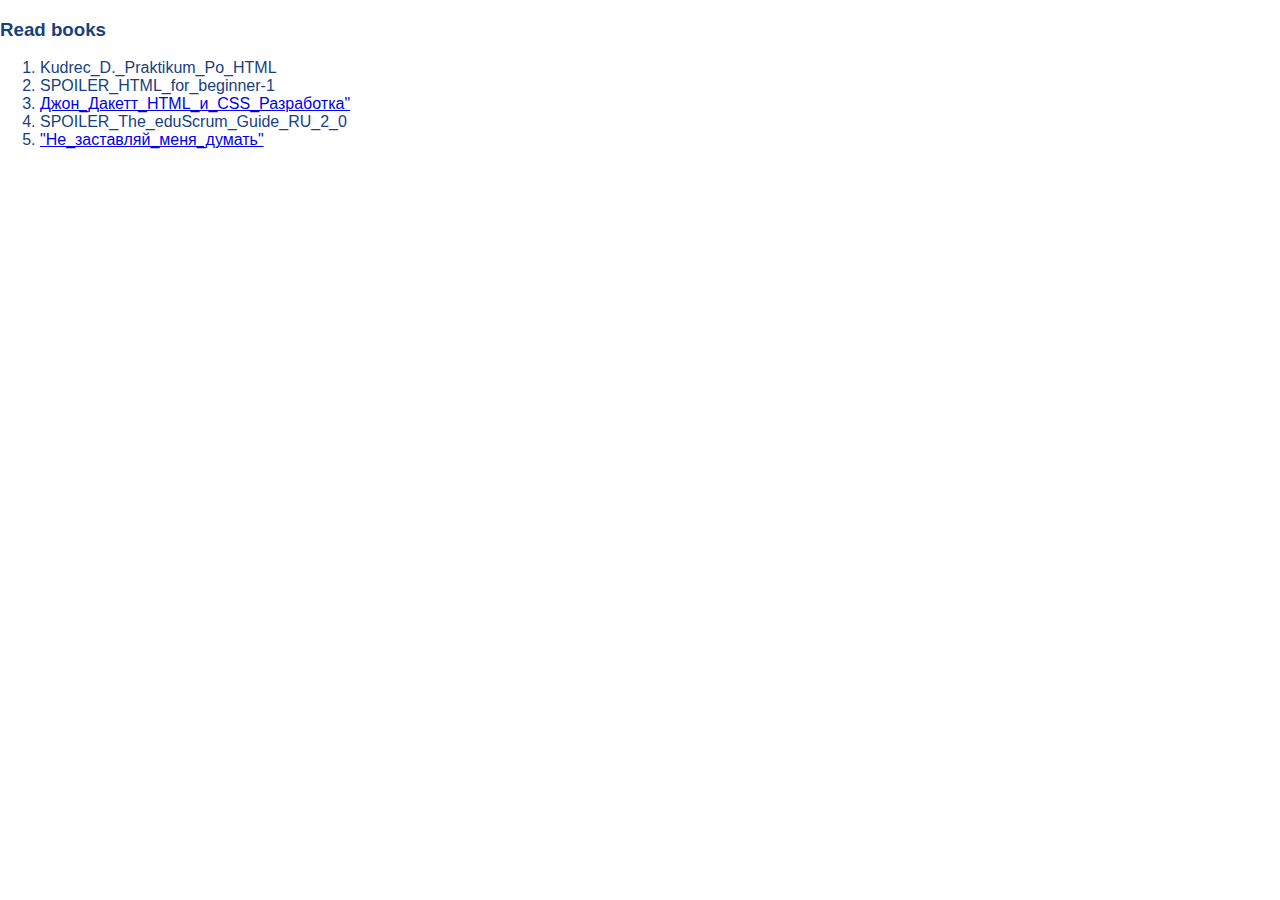
<file: books.html>
<!DOCTYPE html>
<html lang="en">

<head>
    <meta charset="UTF-8">
    <meta http-equiv="X-UA-Compatible" content="IE=edge">
    <meta name="viewport" content="width=device-width, initial-scale=1.0">
    <title>Books</title>
    <link rel="stylesheet" href="css/style.css"> 
</head>

<body>
    <h3>Read books</h3>
    <ol>
        <li>Kudrec_D._Praktikum_Po_HTML</li>
        <li>SPOILER_HTML_for_beginner-1</li>
        <li><a
                href="https://www.ozon.ru/product/html-i-css-razrabotka-i-dizayn-veb-saytov-cd-rom-html-i-css-razrabotka-i-dizayn-veb-saytov-21469102/">Джон_Дакетт_HTML_и_CSS_Разработка"</a>
        </li>
        <li>SPOILER_The_eduScrum_Guide_RU_2_0</li>
        <li><a
                href="https://obuchalka.org/20200225118620/ne-zastavlyaite-menya-dumat-krug-s-2017.html">"Не_заставляй_меня_думать"</a>
        </li>
    </ol>
</body>

</html>
</file>
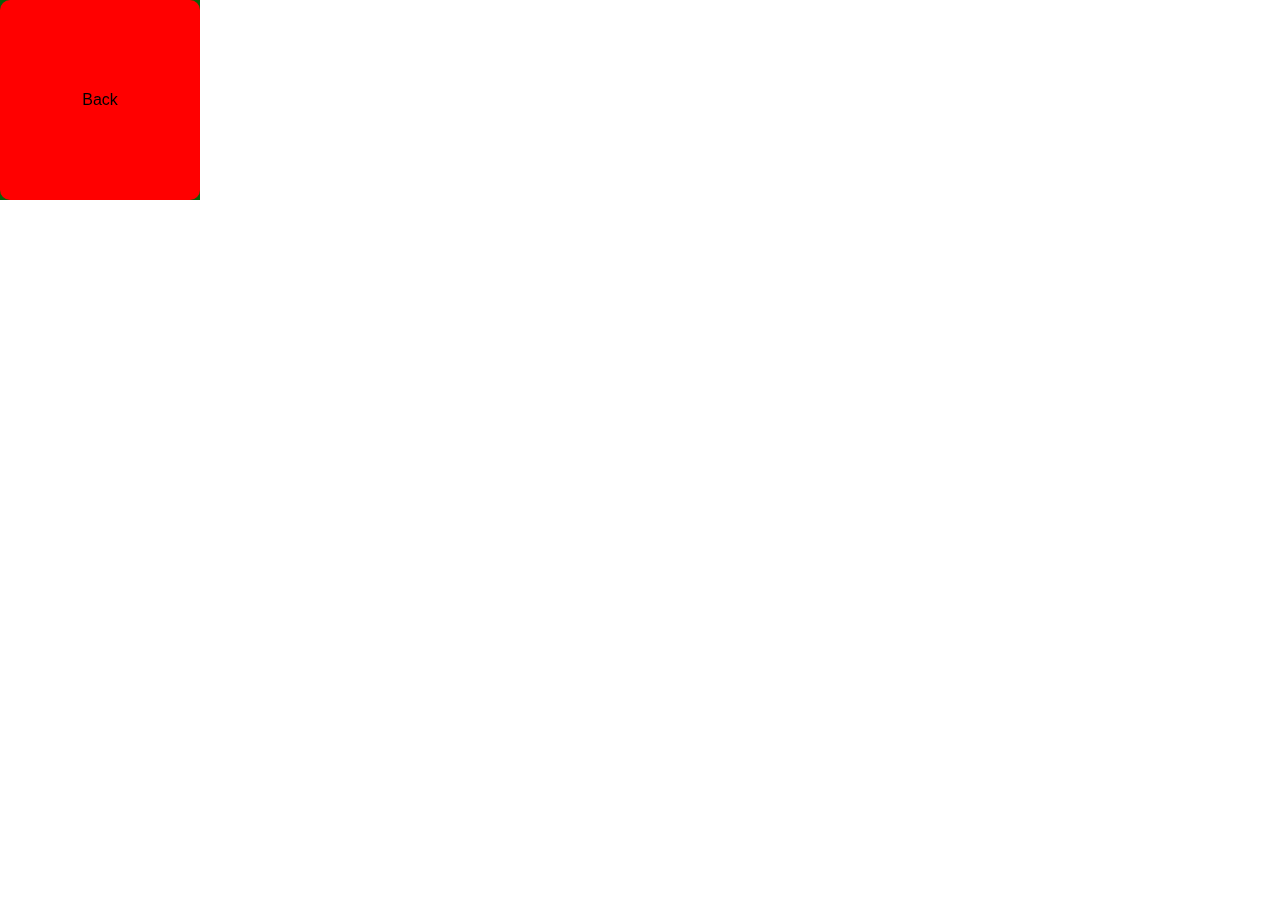
<file: index1.html>
<!DOCTYPE html>
<html lang="en">
<head>
    <meta charset="UTF-8">
    <meta http-equiv="X-UA-Compatible" content="IE=edge">
    <meta name="viewport" content="width=device-width, initial-scale=1.0">
    <title>3D Card animation</title>
    <style>
        body {
            font-family: sans-serif ;
        }
         .wrap {
             position: absolute;
             width: 200px;
             height: 200px;
             left: 0;
             top: 0;
             background-color: #0a5f0a;
             display: flex;
             justify-content: center;
             align-items: center;
        }
        .card {
             width: 200px;
             height: 200px;
             position: relative;
             perspective: 1000px;
        }
        .front, .back {
            position: absolute;
            width: 200px;
            height: 200px;
            left: 0;
            top: 0;
            display: flex;
            justify-content: center;
            align-items: center;
            transition: 1s;
            backface-visibility: hidden;
            border-radius: 10px;
        }
        .front {
    background-color: blue;
        }
        .back {
    background-color: red;
    transform: rotateY(180deg);
        }
        .card:hover .front {transform: rotateY(180deg);}
        .card:hover .back {transform: rotateY(360deg);}
    </style>
</head>
<body>
    <h1>jhglk</h1>
    <div class="wrap">
    <div class="card">
        <div class="front"><span>Front</span></div>
        <div class="back"><span>Back</span></div>
    </div>
    </div>
</body>
</html>
</file>
<file: css/style.css>
:root {
  --accent: #174180;
  --accent-light: #3764a7;
  --pure-white: #fff;
}

html {
  box-sizing: border-box;
  scroll-behavior: smooth ;
}

*,
*::before,
*::after {
  box-sizing: inherit;
}

body {
  position: absolute;
  margin: 0;
  font-family: 'Open Sans', sans-serif;
  color: var(--accent)
}

 
 @media (min-width: 992px) { 
.container {
  width: 1140px;
  position: relative;
  margin: o auto;
  padding: 0 15px;
}

.section {
  padding: 60px 0;
}
.section-title {
  text-transform: uppercase;
  text-align: center;
}

.header {
background-color: var(--accent);

}

.header a {
  color: var(--pure-white);
  text-decoration: none;
}

@media (min-width: 768px){
  .menu-toggler {
  display: none;}
 }

.header-nav {
padding: 15px 0;
display: flex;
justify-content: space-between;
align-items: center;
}

.header-logo {
max-width: 20%;
font-size: 30px;
line-height: 30px;
font-weight: 800;
letter-spacing: 3px;
}

.header-logo img {
  width: 100%;
  height: 60px;
  object-fit: contain;
}

.header-menu {
  width: 78%;
  display: flex;
  flex-wrap: wrap;
  justify-content: center;
  margin: 0;
  padding: 0;
  list-style: none;
}
.menu-toggler {
  margin-left: auto;
  cursor: pointer;
  color: #fff;
}

.header-menu-link {
  display: block;
  padding: 15px;
  font-size: 16px;
  line-height: 16px;
  text-transform: uppercase;
  transition: background-color 0,4s;
  }

  .menu-show {
    display: block;
  }

.header-menu-link:hover {
  background-color: var(--accent-light);
}

.intro {
  padding: 60px 0;
}
.intro-inner {
  display: flex;
  justify-content: center;
  align-items: center;
  
}
.intro-left {
  width: 30%;

}
.intro-img {
 width: 300px; 
 height: 300px;
 border-radius: 50%;
}
.intro-right {
  width: 60%;
}
.intro-right h1,
.intro-right h3 {
  margin: 0 0 10px;
  
}
 .intro-right p {
 margin: 0;
 }
 .contacts {
   text-align: center;
   margin-bottom: 60px;
 }
 .contacts ul {
   display: flex;
   justify-content: center;
   flex-wrap: wrap;
   gap: 30px;
   margin: 0;
   padding: 0;
   list-style: none;
 }
 .contacts li {
   text-align: center;

 }
 .skills {
   text-align: center;
   color: var(--pure-white);
   background-color: var(--accent)
 }
 .skills ul {
   display: flex;
   justify-content: center;
   flex-wrap: wrap;
   gap: 10px;
   margin: 0;
   padding: 0;
   list-style: none;
 }
 .skills li {
padding: 10px 15px;
background-color: var(--accent-light);
border-radius: 4px;
 }
 .code {
text-align: center;
 }
 .code p {
   font-style: italic;
 }
 .code b {
   font-style: normal;
 }
 .code pre {
   width: 70%;
   margin: 0 auto;
   padding: 10px;
   text-align: left;
   font-size: 1.2em;
   color: var(--pure-white);
   background-color: var(--accent);
   border-radius: 6px;
 }
 .portfolio {
   background-color: var(--accent)
 }

 .portfolio-title {
   margin-bottom:2em ;
   color: var(--pure-white);
 }
 .portfolio ul {
margin:0;
padding:0;
list-style: none;
display: grid;
grid-template-columns:repeat(3, 1fr) ;
gap: 30px;
 }
 .portfolio li {
   border-radius: 10px;
   background-color: var(--pure-white);
   text-align: center;
   padding-bottom: 15px;
   overflow: hidden;
 }
 .portfolio img {
   width: 100%;
   height: 250px;
   object-fit: cover;
 }
 .portfolio ul a {
display: inline-block;
padding: 10px 30px;
color: var(--pure-white);
text-decoration: none;
background-color: var(--accent);
border-radius: 4px;
transform: all 0.3s;
 }
 .portfolio ul a:hover {
background-color: var(--accent-light);
 }
 .education {
  margin-top: 40px;
  text-align: center;
  color: var(--pure-white);
  background-color: var(--accent)
 }
 .table {
   width: 70%;
   margin: 0 auto;
   padding: 10px;
   text-align: left;
   font-size: 1.5em;
   color: var(--pure-white);
   background-color: var(--accent);
   border-radius: 6px;
   }
   .languages ul {
    display: flex;
    justify-content: center;
    flex-wrap: wrap;
    gap: 30px;
    margin: 0;
    padding: 0;
    list-style: none;
    font-size: 1.3em;
   }

  }
</file>
